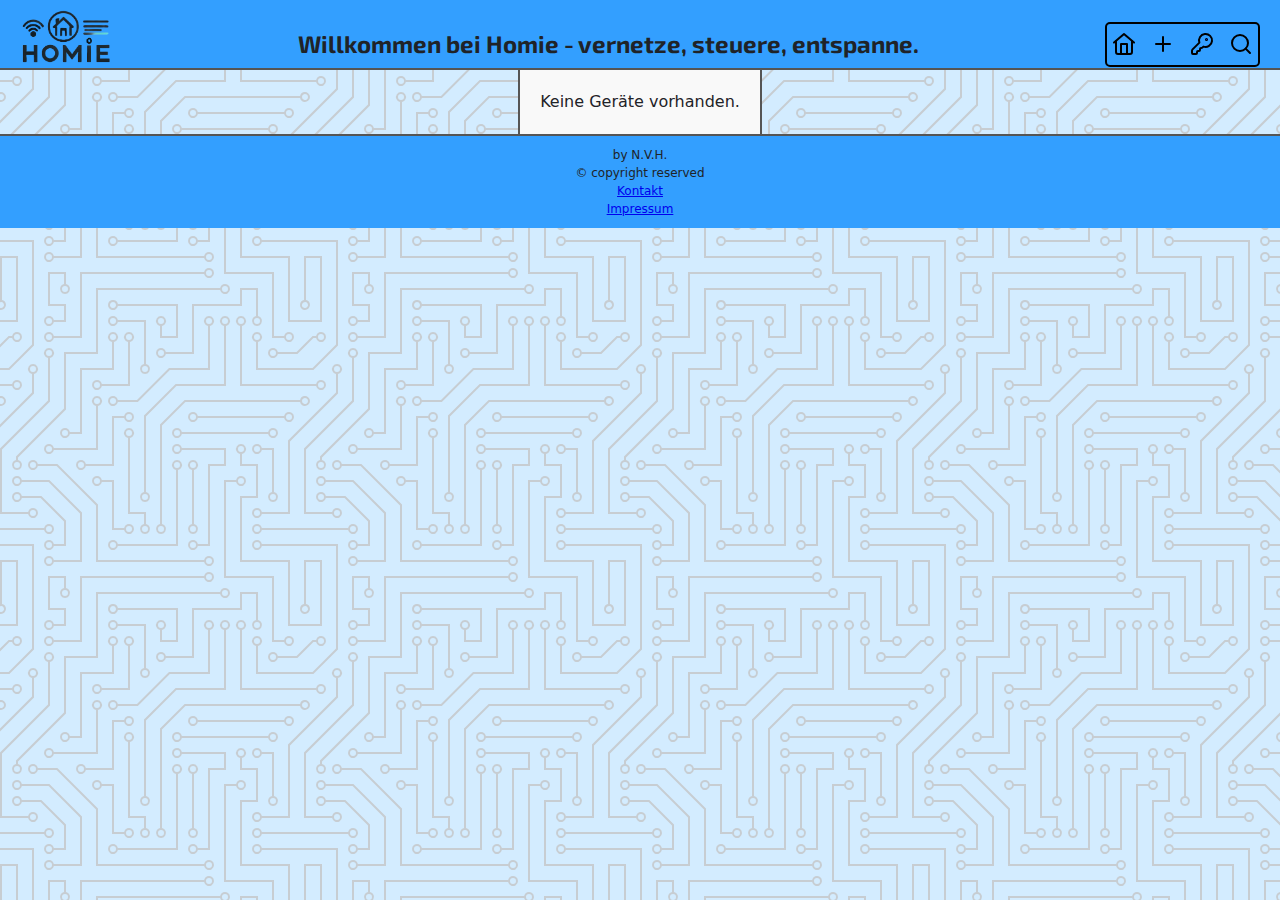
<file: public/index.html>
<!doctype html>
<html lang="de">
<head>
    <meta charset="UTF-8"/>
    <meta name="viewport" content="width=device-width, initial-scale=1.0"/>
    <title>Homie</title>
    <link rel="stylesheet" href="css/style.css"/>
    <link rel="icon" type="image/x-icon" href="images/logo3.ico">
</head>

<body>
    <div id="autoHeader"></div>
    <!-- Dynamische Erzeugung -->
    <div class="container-body" id="device-container"></div>

    <div id="autoFooter"></div>
    <script src="js/app.js"></script>
</body>

</html>
</file>
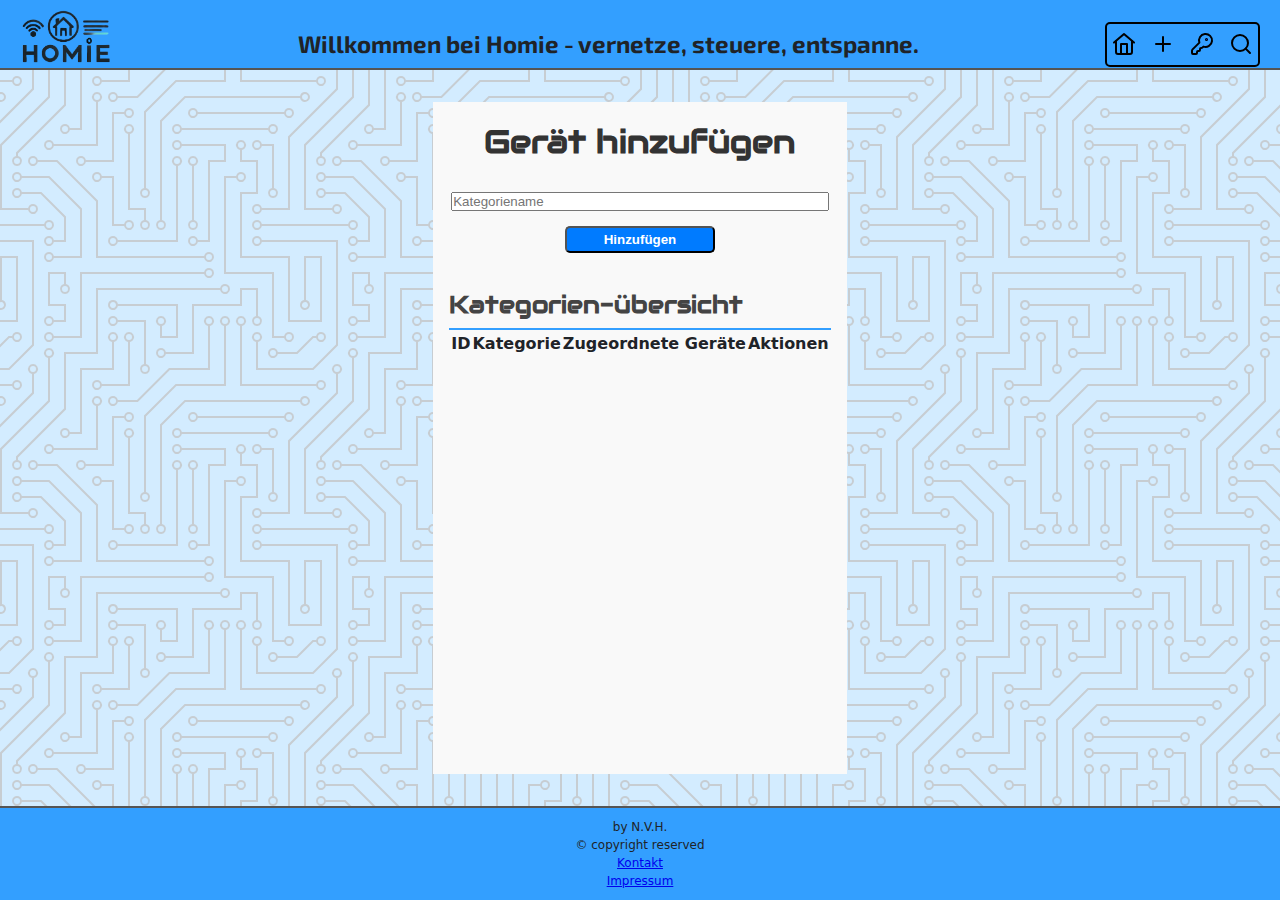
<file: public/admin.html>
<!DOCTYPE html>
<html lang="de">
<head>
  <meta charset="UTF-8">
  <meta name="viewport" content="width=device-width, initial-scale=1.0">
  <title>Admin - Homie</title>
  <link rel="stylesheet" href="css/style.css">
  <link rel="icon" type="image/x-icon" href="images/logo3.ico">
</head>
<body>

<div id="autoHeader"></div>

<main class="content">
  <h1 id="form-title">Gerät hinzufügen</h1>
  <form id="device-form">
    <input type="hidden" id="category-id">
    <input type="text" id="category-name" placeholder="Kategoriename" required minlength="3"
           pattern="[A-Za-zÄÖÜäöüß\s\-_]+">
    <button type="submit" id="edit-btn">Hinzufügen</button>
  </form>
  <h2>Kategorien-übersicht</h2>
  <table class="categories-table">
    <thead>
    <tr>
      <th>ID</th>
      <th>Kategorie</th>
      <th>Zugeordnete Geräte</th>
      <th>Aktionen</th>
    </tr>
    </thead>
    <!-- Dynamische Erzeugung -->
    <tbody id="category-list">
    </tbody>
  </table>
</main>

<div id="autoFooter"></div>
<script src="js/app.js"></script>
</body>
</html>
</file>
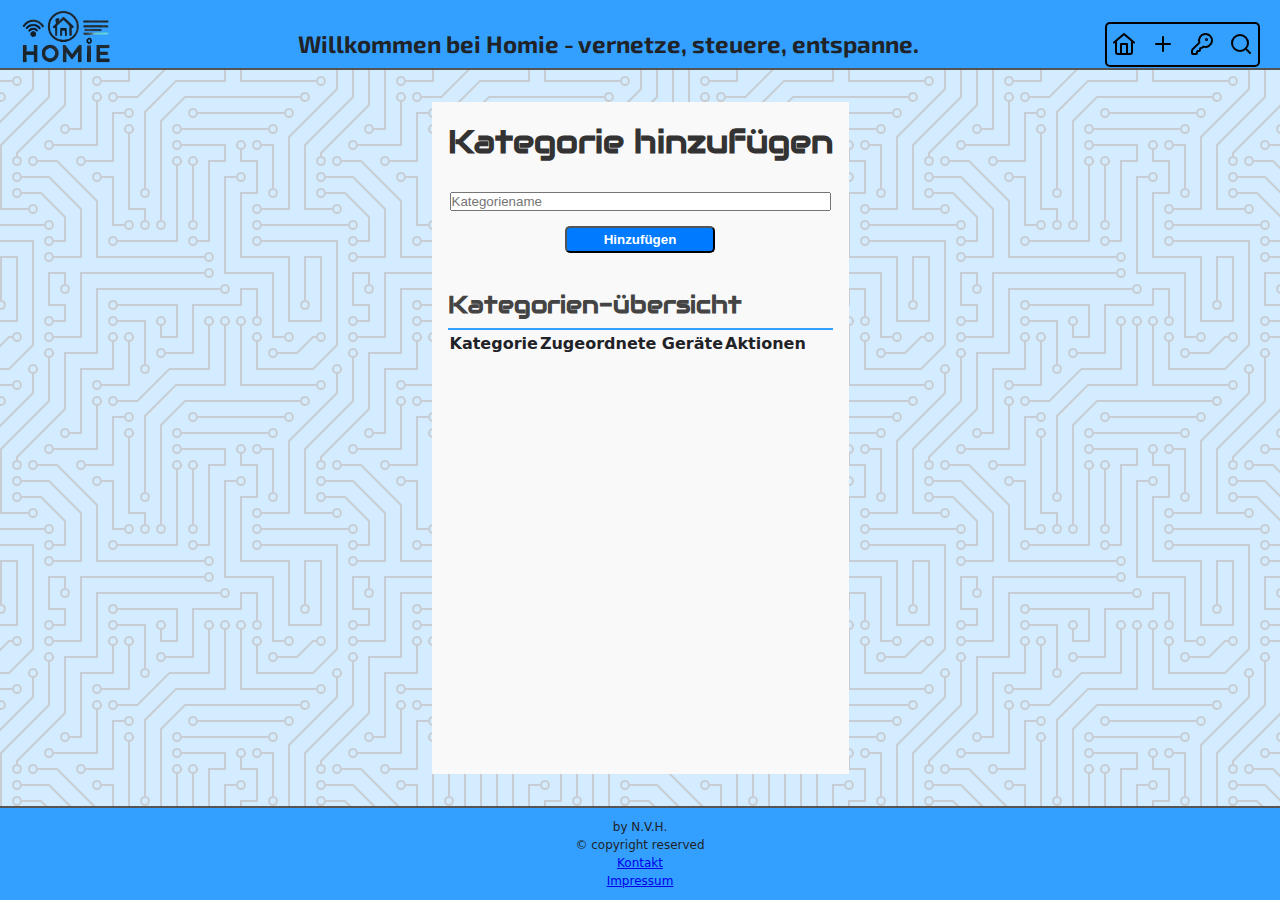
<file: public/categories.html>
<!DOCTYPE html>
<html lang="de">
<head>
  <meta charset="UTF-8">
  <meta name="viewport" content="width=device-width, initial-scale=1.0">
  <title>Kategorien - Homie</title>
  <link rel="stylesheet" href="css/style.css">
  <link rel="icon" type="image/x-icon" href="images/logo3.ico">
</head>
<body>

<div id="autoHeader"></div>

<main class="content">
  <h1 id="form-title">Kategorie hinzufügen</h1>
  <form id="device-form">
    <input type="hidden" id="category-id">
    <input type="text" id="category-name" placeholder="Kategoriename" required minlength="3"
           pattern="[A-Za-zÄÖÜäöüß\s\-_]+">
    <button type="submit" id="edit-btn">Hinzufügen</button>
  </form>
  <h2>Kategorien-übersicht</h2>
  <table class="categories-table">
    <thead>
    <tr>
      <th>Kategorie</th>
      <th>Zugeordnete Geräte</th>
      <th>Aktionen</th>
    </tr>
    </thead>
    <!-- Dynamische Erzeugung -->
    <tbody id="category-list">
    </tbody>
  </table>
</main>

<div id="autoFooter"></div>
<script src="js/app.js"></script>
</body>
</html>
</file>
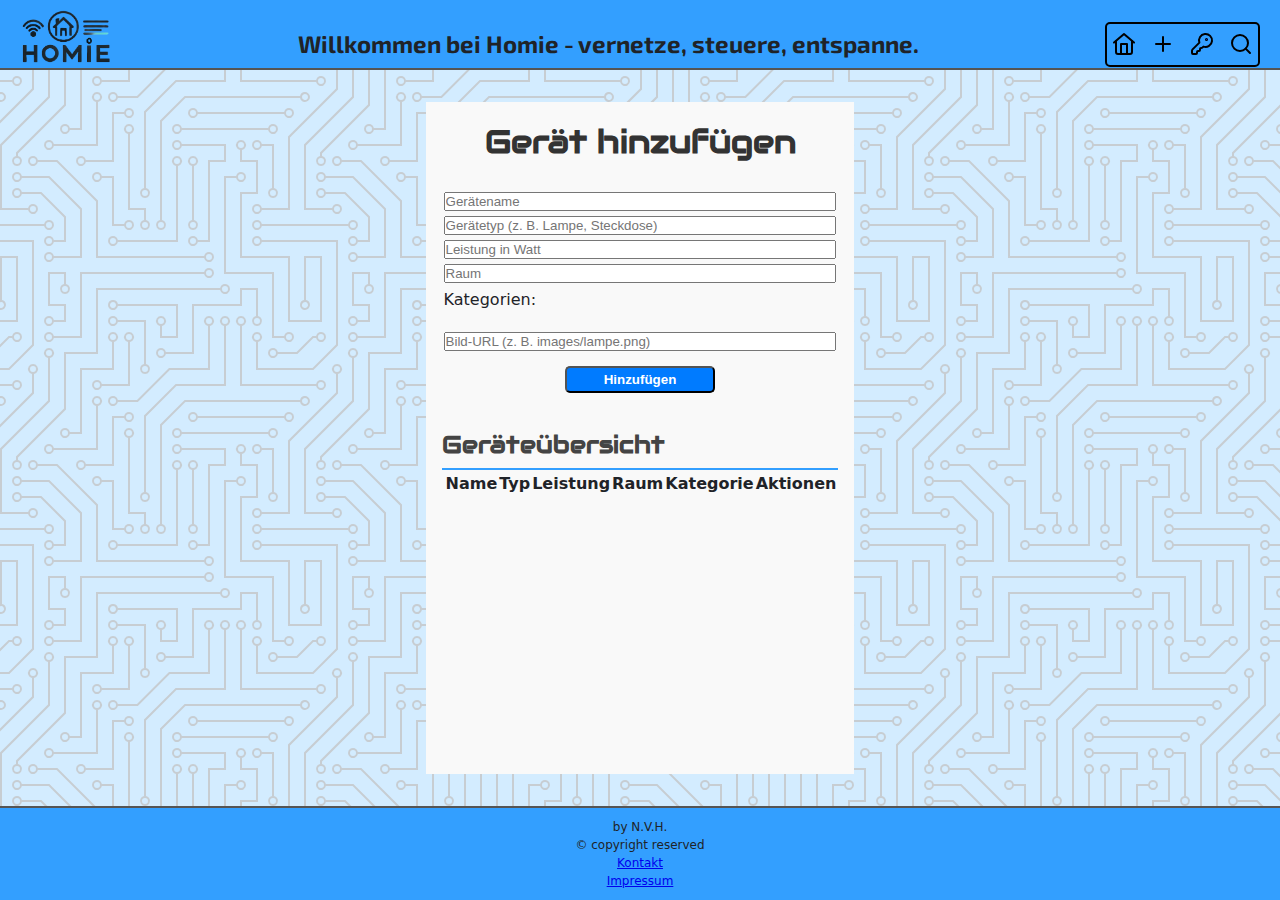
<file: public/edit.html>
<!DOCTYPE html>
<html lang="de">
<head>
    <meta charset="UTF-8">
    <meta name="viewport" content="width=device-width, initial-scale=1.0">
    <title>Bearbeiten - Homie</title>
    <link rel="stylesheet" href="css/style.css">
    <link rel="icon" type="image/x-icon" href="images/logo3.ico">
</head>
<body>

<div id="autoHeader"></div>

<main class="content">
    <h1 id="form-title">Gerät hinzufügen</h1>
    <form id="device-form">
        <input type="hidden" id="device-id">
        <input type="text" id="device-name" placeholder="Gerätename" required minlength="3"
               pattern="[A-Za-zÄÖÜäöüß\s\-_]+">
        <input type="text" id="device-type" placeholder="Gerätetyp (z. B. Lampe, Steckdose)" required
               minlength="3" pattern="[A-Za-zÄÖÜäöüß\s\-_]+" title="Nur Buchstaben und Leerzeichen erlaubt.">
        <input type="number" id="device-power" placeholder="Leistung in Watt" required minlength="1">
        <input type="text" id="device-room" placeholder="Raum" required minlength="3"
               pattern="[A-Za-zÄÖÜäöüß\s]+" title="Nur Buchstaben und Leerzeichen erlaubt.">
        <label>Kategorien:</label>
        <div id="category-options"></div>
        <input type="text" id="device-image" placeholder="Bild-URL (z. B. images/lampe.png)">
        <button type="submit" id="edit-btn">Hinzufügen</button>
    </form>

    <h2>Geräteübersicht</h2>
    <table>
        <thead>
        <tr>
            <th></th>
            <th>Name</th>
            <th>Typ</th>
            <th>Leistung</th>
            <th>Raum</th>
            <th>Kategorie</th>
            <th>Aktionen</th>
        </tr>
        </thead>
        <tbody id="device-list">
        </tbody>
    </table>
</main>

<div id="autoFooter"></div>
<script src="js/app.js"></script>
</body>
</html>
</file>
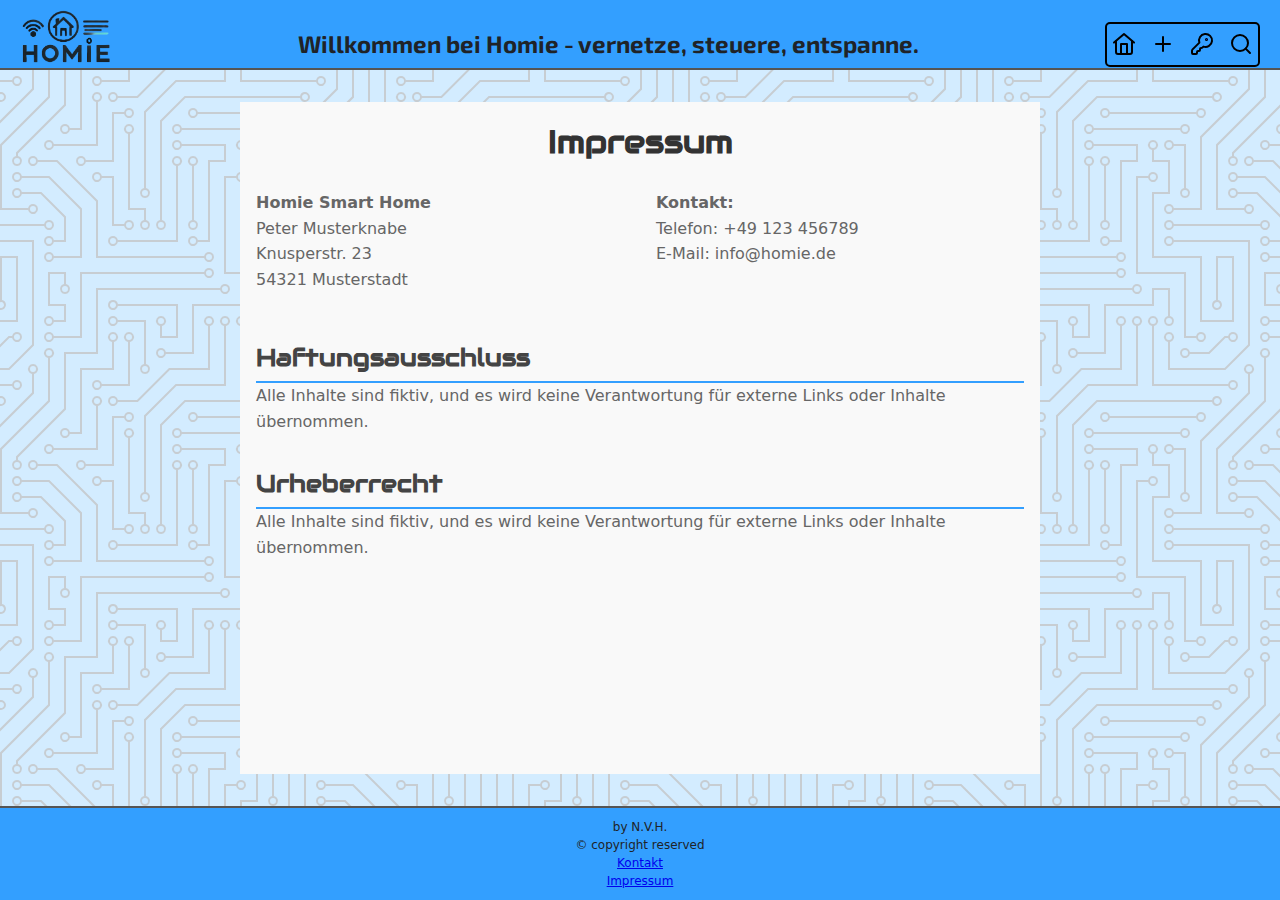
<file: public/impressum.html>
<!DOCTYPE html>
<html lang="de">
<head>
    <meta charset="UTF-8">
    <meta name="viewport" content="width=device-width, initial-scale=1.0">
    <title>Impressum - Homie</title>
    <link rel="stylesheet" href="css/style.css">
    <link rel="icon" type="image/x-icon" href="images/logo3.ico">
    <style>
        @import url('https://fonts.googleapis.com/css2?family=Audiowide&family=Exo+2:ital,wght@0,100..900;1,100..900&display=swap');
    </style>
</head>
<body>

<div id="autoHeader"></div>

<main class="content">
    <h1>Impressum</h1>

    <div class="impressum-container">
        <div>
            <p><strong>Homie Smart Home</strong><br>
                Peter Musterknabe<br>
                Knusperstr. 23<br>
                54321 Musterstadt</p>
        </div>

        <div>
            <p><strong>Kontakt:</strong><br>
                Telefon: +49 123 456789<br>
                E-Mail: info@homie.de</p>
        </div>
    </div>

    <h2>Haftungsausschluss</h2>
    <p>Alle Inhalte sind fiktiv, und es wird keine Verantwortung für externe Links oder Inhalte übernommen.</p>

    <h2>Urheberrecht</h2>
    <p>Alle Inhalte sind fiktiv, und es wird keine Verantwortung für externe Links oder Inhalte übernommen.</p>
</main>

<div id="autoFooter"></div>
<script src="js/app.js"></script>
</body>
</html>
</file>
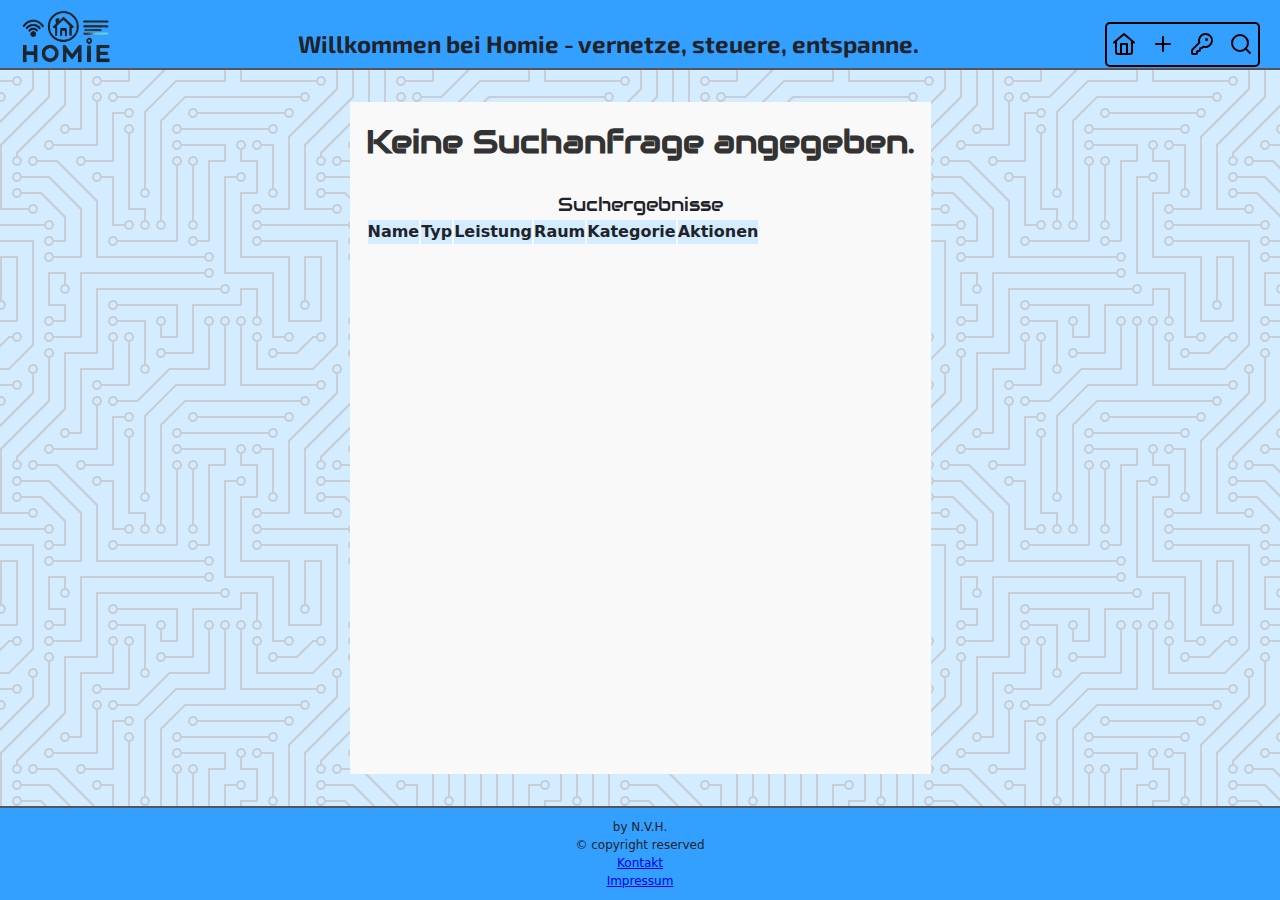
<file: public/search.html>
<!DOCTYPE html>
<html lang="de">
<head>
    <meta charset="UTF-8">
    <meta name="viewport" content="width=device-width, initial-scale=1.0">
    <title>Suchergebnisse - Homie</title>
    <link rel="stylesheet" href="css/style.css">
    <link rel="icon" type="image/x-icon" href="images/logo3.ico">
</head>
<body>

<div id="autoHeader"></div>

<main class="content">
    <h1>Suchergebnisse</h1>
    <h3>Suchergebnisse</h3>
    <table class="search-table">
        <thead>
        <tr>
            <th>Name</th>
            <th>Typ</th>
            <th>Leistung</th>
            <th>Raum</th>
            <th>Kategorie</th>
            <th>Aktionen</th>
        </tr>
        </thead>
        <!-- Dynamische Erzeugung -->
        <tbody id="search-results">
        </tbody>
    </table>
</main>

<div id="autoFooter"></div>
<script src="js/app.js"></script>
</body>
</html>
</file>
<file: public/css/style.css>
@import url('https://fonts.googleapis.com/css2?family=Audiowide&family=Exo+2:ital,wght@0,100..900;1,100..900&display=swap');

* {
    margin: 0;
    padding: 0;
    box-sizing: border-box;

}

body {
    background-color: #d3ecff;
    background-image: url("data:image/svg+xml,%3Csvg xmlns='http://www.w3.org/2000/svg' viewBox='0 0 304 304' width='304' height='304'%3E%3Cpath fill='%23c3c3c3' fill-opacity='0.74' d='M44.1 224a5 5 0 1 1 0 2H0v-2h44.1zm160 48a5 5 0 1 1 0 2H82v-2h122.1zm57.8-46a5 5 0 1 1 0-2H304v2h-42.1zm0 16a5 5 0 1 1 0-2H304v2h-42.1zm6.2-114a5 5 0 1 1 0 2h-86.2a5 5 0 1 1 0-2h86.2zm-256-48a5 5 0 1 1 0 2H0v-2h12.1zm185.8 34a5 5 0 1 1 0-2h86.2a5 5 0 1 1 0 2h-86.2zM258 12.1a5 5 0 1 1-2 0V0h2v12.1zm-64 208a5 5 0 1 1-2 0v-54.2a5 5 0 1 1 2 0v54.2zm48-198.2V80h62v2h-64V21.9a5 5 0 1 1 2 0zm16 16V64h46v2h-48V37.9a5 5 0 1 1 2 0zm-128 96V208h16v12.1a5 5 0 1 1-2 0V210h-16v-76.1a5 5 0 1 1 2 0zm-5.9-21.9a5 5 0 1 1 0 2H114v48H85.9a5 5 0 1 1 0-2H112v-48h12.1zm-6.2 130a5 5 0 1 1 0-2H176v-74.1a5 5 0 1 1 2 0V242h-60.1zm-16-64a5 5 0 1 1 0-2H114v48h10.1a5 5 0 1 1 0 2H112v-48h-10.1zM66 284.1a5 5 0 1 1-2 0V274H50v30h-2v-32h18v12.1zM236.1 176a5 5 0 1 1 0 2H226v94h48v32h-2v-30h-48v-98h12.1zm25.8-30a5 5 0 1 1 0-2H274v44.1a5 5 0 1 1-2 0V146h-10.1zm-64 96a5 5 0 1 1 0-2H208v-80h16v-14h-42.1a5 5 0 1 1 0-2H226v18h-16v80h-12.1zm86.2-210a5 5 0 1 1 0 2H272V0h2v32h10.1zM98 101.9V146H53.9a5 5 0 1 1 0-2H96v-42.1a5 5 0 1 1 2 0zM53.9 34a5 5 0 1 1 0-2H80V0h2v34H53.9zm60.1 3.9V66H82v64H69.9a5 5 0 1 1 0-2H80V64h32V37.9a5 5 0 1 1 2 0zM101.9 82a5 5 0 1 1 0-2H128V37.9a5 5 0 1 1 2 0V82h-28.1zm16-64a5 5 0 1 1 0-2H146v44.1a5 5 0 1 1-2 0V18h-26.1zm102.2 270a5 5 0 1 1 0 2H98v14h-2v-16h124.1zM242 149.9V160h16v34h-16v62h48v48h-2v-46h-48v-66h16v-30h-16v-12.1a5 5 0 1 1 2 0zM53.9 18a5 5 0 1 1 0-2H64V2H48V0h18v18H53.9zm112 32a5 5 0 1 1 0-2H192V0h50v2h-48v48h-28.1zm-48-48a5 5 0 0 1-9.8-2h2.07a3 3 0 1 0 5.66 0H178v34h-18V21.9a5 5 0 1 1 2 0V32h14V2h-58.1zm0 96a5 5 0 1 1 0-2H137l32-32h39V21.9a5 5 0 1 1 2 0V66h-40.17l-32 32H117.9zm28.1 90.1a5 5 0 1 1-2 0v-76.51L175.59 80H224V21.9a5 5 0 1 1 2 0V82h-49.59L146 112.41v75.69zm16 32a5 5 0 1 1-2 0v-99.51L184.59 96H300.1a5 5 0 0 1 3.9-3.9v2.07a3 3 0 0 0 0 5.66v2.07a5 5 0 0 1-3.9-3.9H185.41L162 121.41v98.69zm-144-64a5 5 0 1 1-2 0v-3.51l48-48V48h32V0h2v50H66v55.41l-48 48v2.69zM50 53.9v43.51l-48 48V208h26.1a5 5 0 1 1 0 2H0v-65.41l48-48V53.9a5 5 0 1 1 2 0zm-16 16V89.41l-34 34v-2.82l32-32V69.9a5 5 0 1 1 2 0zM12.1 32a5 5 0 1 1 0 2H9.41L0 43.41V40.6L8.59 32h3.51zm265.8 18a5 5 0 1 1 0-2h18.69l7.41-7.41v2.82L297.41 50H277.9zm-16 160a5 5 0 1 1 0-2H288v-71.41l16-16v2.82l-14 14V210h-28.1zm-208 32a5 5 0 1 1 0-2H64v-22.59L40.59 194H21.9a5 5 0 1 1 0-2H41.41L66 216.59V242H53.9zm150.2 14a5 5 0 1 1 0 2H96v-56.6L56.6 162H37.9a5 5 0 1 1 0-2h19.5L98 200.6V256h106.1zm-150.2 2a5 5 0 1 1 0-2H80v-46.59L48.59 178H21.9a5 5 0 1 1 0-2H49.41L82 208.59V258H53.9zM34 39.8v1.61L9.41 66H0v-2h8.59L32 40.59V0h2v39.8zM2 300.1a5 5 0 0 1 3.9 3.9H3.83A3 3 0 0 0 0 302.17V256h18v48h-2v-46H2v42.1zM34 241v63h-2v-62H0v-2h34v1zM17 18H0v-2h16V0h2v18h-1zm273-2h14v2h-16V0h2v16zm-32 273v15h-2v-14h-14v14h-2v-16h18v1zM0 92.1A5.02 5.02 0 0 1 6 97a5 5 0 0 1-6 4.9v-2.07a3 3 0 1 0 0-5.66V92.1zM80 272h2v32h-2v-32zm37.9 32h-2.07a3 3 0 0 0-5.66 0h-2.07a5 5 0 0 1 9.8 0zM5.9 0A5.02 5.02 0 0 1 0 5.9V3.83A3 3 0 0 0 3.83 0H5.9zm294.2 0h2.07A3 3 0 0 0 304 3.83V5.9a5 5 0 0 1-3.9-5.9zm3.9 300.1v2.07a3 3 0 0 0-1.83 1.83h-2.07a5 5 0 0 1 3.9-3.9zM97 100a3 3 0 1 0 0-6 3 3 0 0 0 0 6zm0-16a3 3 0 1 0 0-6 3 3 0 0 0 0 6zm16 16a3 3 0 1 0 0-6 3 3 0 0 0 0 6zm16 16a3 3 0 1 0 0-6 3 3 0 0 0 0 6zm0 16a3 3 0 1 0 0-6 3 3 0 0 0 0 6zm-48 32a3 3 0 1 0 0-6 3 3 0 0 0 0 6zm16 16a3 3 0 1 0 0-6 3 3 0 0 0 0 6zm32 48a3 3 0 1 0 0-6 3 3 0 0 0 0 6zm-16 16a3 3 0 1 0 0-6 3 3 0 0 0 0 6zm32-16a3 3 0 1 0 0-6 3 3 0 0 0 0 6zm0-32a3 3 0 1 0 0-6 3 3 0 0 0 0 6zm16 32a3 3 0 1 0 0-6 3 3 0 0 0 0 6zm32 16a3 3 0 1 0 0-6 3 3 0 0 0 0 6zm0-16a3 3 0 1 0 0-6 3 3 0 0 0 0 6zm-16-64a3 3 0 1 0 0-6 3 3 0 0 0 0 6zm16 0a3 3 0 1 0 0-6 3 3 0 0 0 0 6zm16 96a3 3 0 1 0 0-6 3 3 0 0 0 0 6zm0 16a3 3 0 1 0 0-6 3 3 0 0 0 0 6zm16 16a3 3 0 1 0 0-6 3 3 0 0 0 0 6zm16-144a3 3 0 1 0 0-6 3 3 0 0 0 0 6zm0 32a3 3 0 1 0 0-6 3 3 0 0 0 0 6zm16-32a3 3 0 1 0 0-6 3 3 0 0 0 0 6zm16-16a3 3 0 1 0 0-6 3 3 0 0 0 0 6zm-96 0a3 3 0 1 0 0-6 3 3 0 0 0 0 6zm0 16a3 3 0 1 0 0-6 3 3 0 0 0 0 6zm16-32a3 3 0 1 0 0-6 3 3 0 0 0 0 6zm96 0a3 3 0 1 0 0-6 3 3 0 0 0 0 6zm-16-64a3 3 0 1 0 0-6 3 3 0 0 0 0 6zm16-16a3 3 0 1 0 0-6 3 3 0 0 0 0 6zm-32 0a3 3 0 1 0 0-6 3 3 0 0 0 0 6zm0-16a3 3 0 1 0 0-6 3 3 0 0 0 0 6zm-16 0a3 3 0 1 0 0-6 3 3 0 0 0 0 6zm-16 0a3 3 0 1 0 0-6 3 3 0 0 0 0 6zm-16 0a3 3 0 1 0 0-6 3 3 0 0 0 0 6zM49 36a3 3 0 1 0 0-6 3 3 0 0 0 0 6zm-32 0a3 3 0 1 0 0-6 3 3 0 0 0 0 6zm32 16a3 3 0 1 0 0-6 3 3 0 0 0 0 6zM33 68a3 3 0 1 0 0-6 3 3 0 0 0 0 6zm16-48a3 3 0 1 0 0-6 3 3 0 0 0 0 6zm0 240a3 3 0 1 0 0-6 3 3 0 0 0 0 6zm16 32a3 3 0 1 0 0-6 3 3 0 0 0 0 6zm-16-64a3 3 0 1 0 0-6 3 3 0 0 0 0 6zm0 16a3 3 0 1 0 0-6 3 3 0 0 0 0 6zm-16-32a3 3 0 1 0 0-6 3 3 0 0 0 0 6zm80-176a3 3 0 1 0 0-6 3 3 0 0 0 0 6zm16 0a3 3 0 1 0 0-6 3 3 0 0 0 0 6zm-16-16a3 3 0 1 0 0-6 3 3 0 0 0 0 6zm32 48a3 3 0 1 0 0-6 3 3 0 0 0 0 6zm16-16a3 3 0 1 0 0-6 3 3 0 0 0 0 6zm0-32a3 3 0 1 0 0-6 3 3 0 0 0 0 6zm112 176a3 3 0 1 0 0-6 3 3 0 0 0 0 6zm-16 16a3 3 0 1 0 0-6 3 3 0 0 0 0 6zm0 16a3 3 0 1 0 0-6 3 3 0 0 0 0 6zm0 16a3 3 0 1 0 0-6 3 3 0 0 0 0 6zM17 180a3 3 0 1 0 0-6 3 3 0 0 0 0 6zm0 16a3 3 0 1 0 0-6 3 3 0 0 0 0 6zm0-32a3 3 0 1 0 0-6 3 3 0 0 0 0 6zm16 0a3 3 0 1 0 0-6 3 3 0 0 0 0 6zM17 84a3 3 0 1 0 0-6 3 3 0 0 0 0 6zm32 64a3 3 0 1 0 0-6 3 3 0 0 0 0 6zm16-16a3 3 0 1 0 0-6 3 3 0 0 0 0 6z'%3E%3C/path%3E%3C/svg%3E");
    grid-template-rows: auto 1fr;
    margin: 0;
    color: #1f2328;
    font-family: "HTWBerlin", system-ui, -apple-system, 'Segoe UI', sans-serif;
    font-size: 16px;
    line-height: 1.5;
    display: flex;
    flex-direction: column;
    min-height: 100vh;

}

header {
    height: 70px;
    z-index: 2000;
    position: sticky;
    justify-content: center;
    top: 0;
    display: grid;
    grid-template-columns: auto 1fr auto;
    align-items: center;
    text-align: center;
    padding: 10px 20px;
    font-size: 20px;
    background-color: #339fff;
    border-bottom: 2px solid #555555;
}

.header-logo {
    max-height: 100%;
    display: flex;
    align-items: center;
    flex: 1;
}

.header-logo img {
    max-height: 60px; /* Max. Höhe für das Logo (weniger als der Header) */
    width: auto; /* Proportionale Breite */
    height: auto; /* Proportionale Höhe */
}

.header-text {
    text-align: center;
    font-family: "Exo 2";
    font-optical-sizing: auto;
    font-size: 1.5rem;
    font-weight: 700;
    font-style: normal;
    flex: 2;
}

.nav {
    align-self: center;
    height: auto;
    display: flex;
    gap: 15px;
    border: 2px solid #000;
    padding: 5px;
    border-radius: 5px;
    flex: 0;
    overflow: visible;
    position: relative;
}

.nav a {
    display: flex;
    align-items: center;
    justify-content: center;
    width: 24px;
    padding: 3.5px 0; /* Oben und unten je 3.5px für Ausgleich */
}

.nav a:hover svg {
    stroke: #fff;
    transition: 0.3s;
}

header h1 {
    font-weight: 400;
}

main {
    display: flex;
    justify-content: center;
    align-items: center;
    flex-grow: 1;

}

.container-body {
    max-width: 100%;
    max-height: 100%;
    margin: 0 auto;
    padding: 20px;
    display: flex;
    flex-direction: column;
    gap: 20px;
    background-color: #f9f9f9;
    border-left: 2px solid #555555;
    border-right: 2px solid #555555;
}

.container-item {
    display: flex;
    background: white;
    border-radius: 8px;
    box-shadow: 0px 2px 4px rgba(0, 0, 0, 0.1);
    padding: 15px;
    margin-bottom: 15px;
    text-align: center;
    flex: 1 1 auto;
    width: 100%;
    max-width: 800px;
    box-sizing: border-box;
}

h3 {
    font-family: "Audiowide", serif;
    text-align: center;
    font-weight: 500;
    font-style: normal;
}

.image-section img {
    width: 30vh;
    height: auto;
    border-radius: 5px;
}

.device-info {
    flex-grow: 1;
    gap: 10px;
    padding: 0 15px;
}

.device-info h3 {
    text-align: center;
    margin: 0;
    font-size: 1.4em;
}

.device-info p {
    margin: 5px 0;
    font-size: 1em;
    color: #555;
}

.btn-details,#edit-btn {
    display: inline-block;
    text-decoration: none;
    background: #007BFF;
    color: white;
    margin-top: 10px;
    padding: 4px 8px;
    border-radius: 5px;
    font-weight: bold;
    transition: background 0.3s ease;
    max-width: 150px;
    align-self: center;
}

.btn-details:hover {
    background: #0056b3;
}


footer {
    position: sticky;
    bottom: 0;
    width: 100%;
    background: #339fff;
    font-size: 12px;
    border-top: 2px solid #555555;
    text-align: center;
    padding: 10px 0;
}

/** Impressum **/

.content {
    display: block;
    max-width: 800px;
    margin: 2rem auto;
    padding: 1rem;
    text-align: left;
    background-color: #f9f9f9;

}

.content h1 {
    font-family: "Audiowide", serif;
    text-align: center;
    font-size: 2rem;
    font-weight: bold;
    color: #333;
    margin-bottom: 1.5rem;
}

.content h2 {
    font-family: "Audiowide", serif;
    font-size: 1.5rem;
    color: #444;
    margin-top: 2rem;
    border-bottom: 2px solid #339fff;
    padding-bottom: 0.3rem;
}

.content p {
    font-size: 1rem;
    color: #666;
    line-height: 1.6;
    margin-bottom: 1rem;
}

.content p strong {
    font-weight: bold;
}


.impressum-container {
    display: flex;
    justify-content: space-between;
    flex-wrap: wrap;
    gap: 2rem;
}

.impressum-container div {
    flex: 1;
    min-width: 300px;
}


/* DETAIL */
.detail-container {
    display: flex;
    flex-direction: column;
    gap: 20px;
    justify-content: center;
    align-items: center;
    padding: 20px;
}

.detail-image img {
    width: 50vh;
    height: auto;
    border-radius: 8px;
    box-shadow: 0px 4px 6px rgba(0, 0, 0, 0.2);
}

.detail-info {
    text-align: center;
    max-width: 400px;
}

.detail-info p {
    font-size: 1.2rem;
    margin: 5px 0;
}

.detail-buttons {
    margin-top: 20px;
    display: flex;
    gap: 10px;
    justify-content: center;
}

.detail-buttons .btn-edit,
.detail-buttons .btn-delete,
.detail-buttons .btn-back, .btn-submit {
    padding: 10px 15px;
    border: none;
    border-radius: 5px;
    font-size: 16px;
    cursor: pointer;
    text-decoration: none;
    display: inline-block;

}

.detail-buttons .btn-edit, .btn-edit {
    background-color: #4CAF50;
    color: white;
}

.detail-buttons .btn-delete, .btn-delete {
    background-color: #f44336;
    color: white;
}

.detail-buttons .btn-back, .btn-submit {
    background-color: #339fff;
    color: white;
}

.btn-edit, .btn-delete {
    padding: 5px 10px;
    border: none;
    border-radius: 5px;
    font-size: 16px;
    cursor: pointer;
    text-decoration: none;
    display: inline-block;

}

/* Kontakt */
.contact {
    display: flex;
    flex-direction: column;
    gap: 10px;

}

#anrede {
    max-width: 120px;
}

#nachricht {
    min-height: 150px;
}

.contact-row {
    display: flex;
    gap: 10px;
}

.btn-submit:hover {
    background-color: #4CAF50;
}


.contact-container {
    display: flex;
    flex-wrap: wrap;
    gap: 20px;
    justify-content: center;
    align-items: flex-start;
    max-width: 1000px;
    margin: 0 auto;
}

/* Map-Styling */
#map {
    height: 400px;
    width: 45%;
    border-radius: 10px;
    box-shadow: 0 4px 10px rgba(0, 0, 0, 0.1);
    min-width: 300px;

}

/* Suchleiste */
.search-container {
    position: relative;
    display: flex;
    align-items: center;
}

#search-filter-wrapper {
    position: absolute;
    display: none;
    background-color: #339fff;
    border: 3px solid #555555;
    flex-direction: column;
    gap: 0.5rem;
    top: 170%;
    right: -30%;
    border-radius: 10px;
    padding: 5px;
}

.search-container.active #search-filter-wrapper {
    display: flex;
    flex-direction: column
}

.power-filter {
    display: flex;
    flex-direction: column;
    gap: 0.5rem;
}

#device-form {
    display: flex;
    flex-direction: column;
    padding: 2px;
    gap: 5px;
    max-width:500px;
    margin: 0 auto;
}

/* Edit */
.content form {
    width: 100%;

}

.content form input,
.content form select,
.content form button {
    width: 100%;
    max-width: 100%;
    box-sizing: border-box;
}

/* Suchergebnis Container */
.search-results-container {
    max-width: 80%;
    margin: 2rem auto;
    background: white;
    padding: 20px;
    border-radius: 10px;
    box-shadow: 0 4px 8px rgba(0, 0, 0, 0.2);
}

/* Header-Text Styling */
h4 {
    font-size: 1.8rem;
    text-align: center;
    margin-bottom: 1rem;
}

#contact-content {
    text-align: center;
}

.contact-btn-back {
    padding: 10px 20px;
    background-color: #339fff;
    color: white;
    text-decoration: none;
    border-radius: 5px;
    font-size: 1.2rem;
}

.search-table {
    gap: 10px;

}

.search-table thead {
    text-align: center;
    background-color: #d3ecff;
}

.search-table td {
    padding: 5px;
}

/* Container für Checkboxen */
#category-options {
    display: flex;
    flex-wrap: wrap; /* Mehrere Checkboxen umbricht */
    gap: 10px; /* Abstand zwischen Checkboxen */
    margin-top: 10px;
}

/* Checkbox-Styling */
#category-options input[type="checkbox"] {
    display: inline-block;
    width: 16px;
    height: 16px;
    margin-right: 5px;
    cursor: pointer;
}

/* Checkbox-Label Styling */
#category-options label {
    display: flex;
    align-items: center;
    cursor: pointer;
    font-size: 16px;
}

/* Miniatur-Bild */
.device-image {
    width: 6rem;
    height: 6rem;
    object-fit: cover;
    border-radius: 50%;
    display: block;
}
</file>
